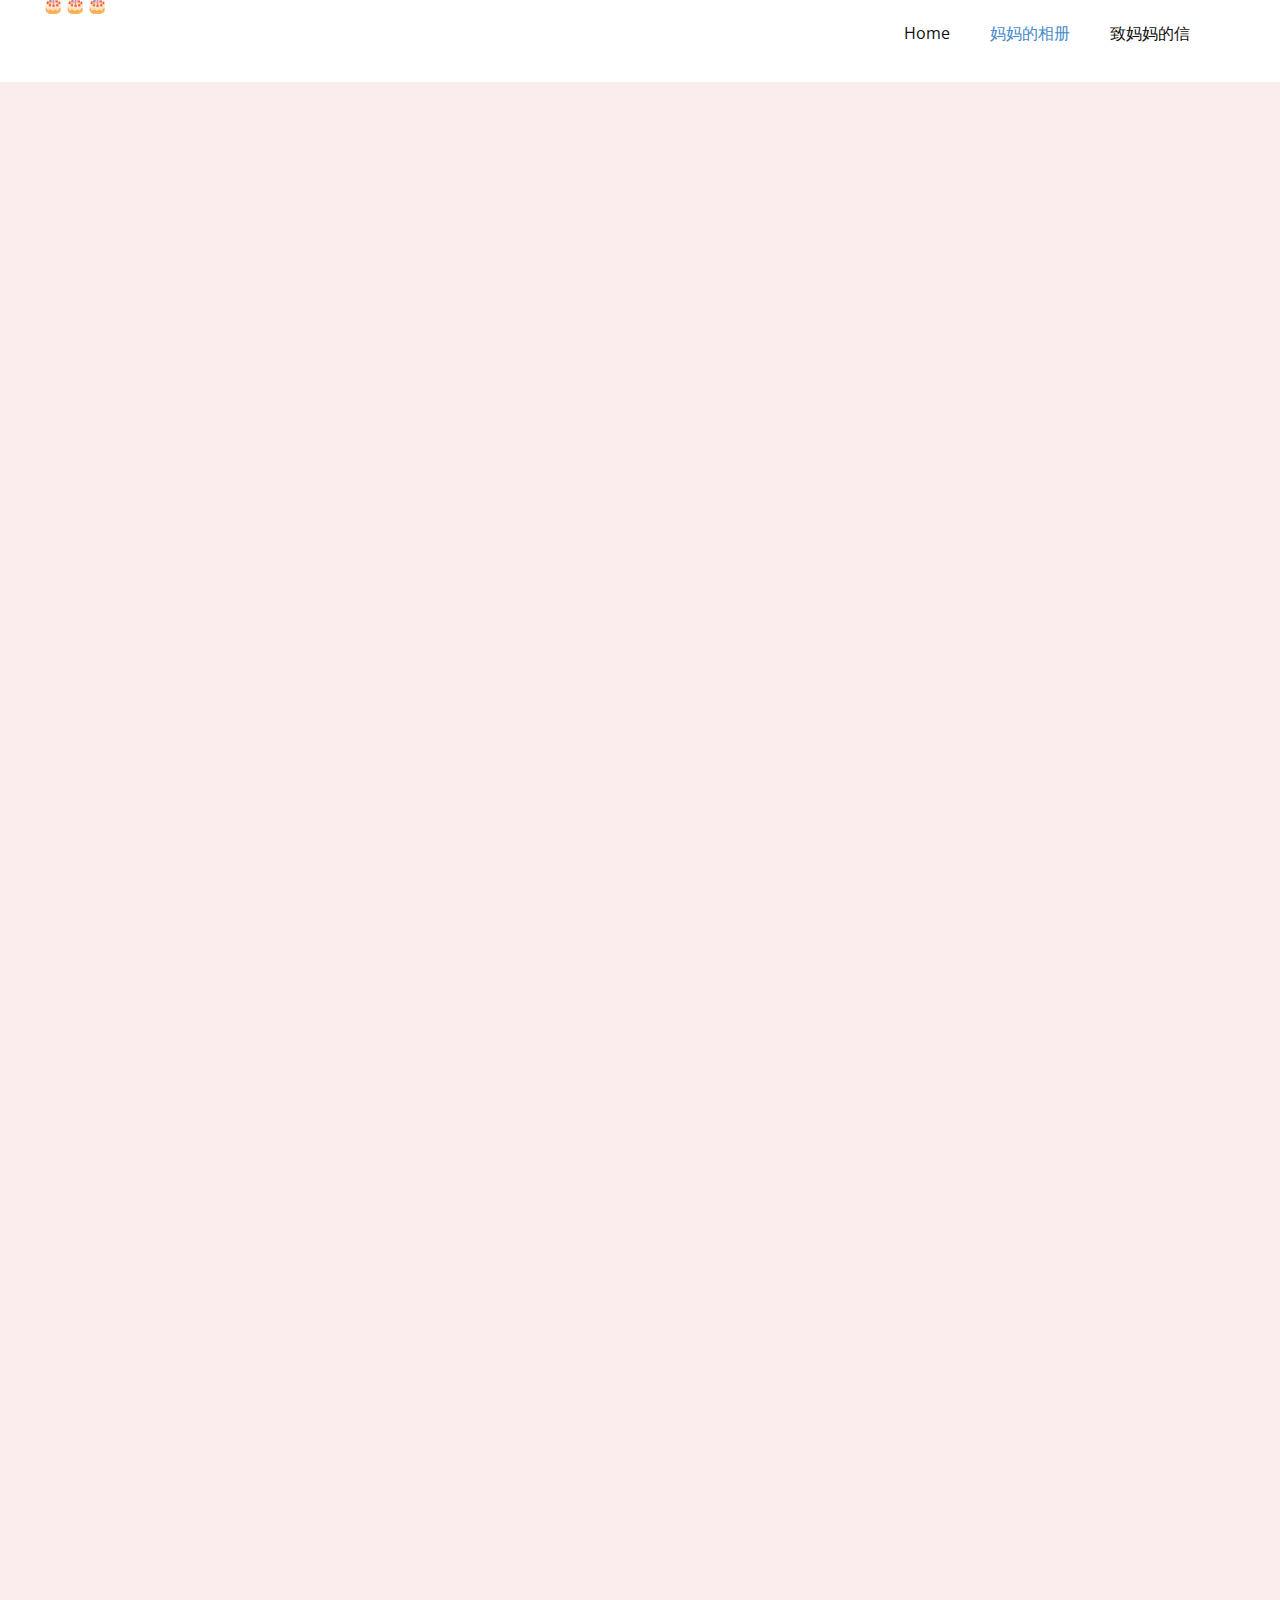
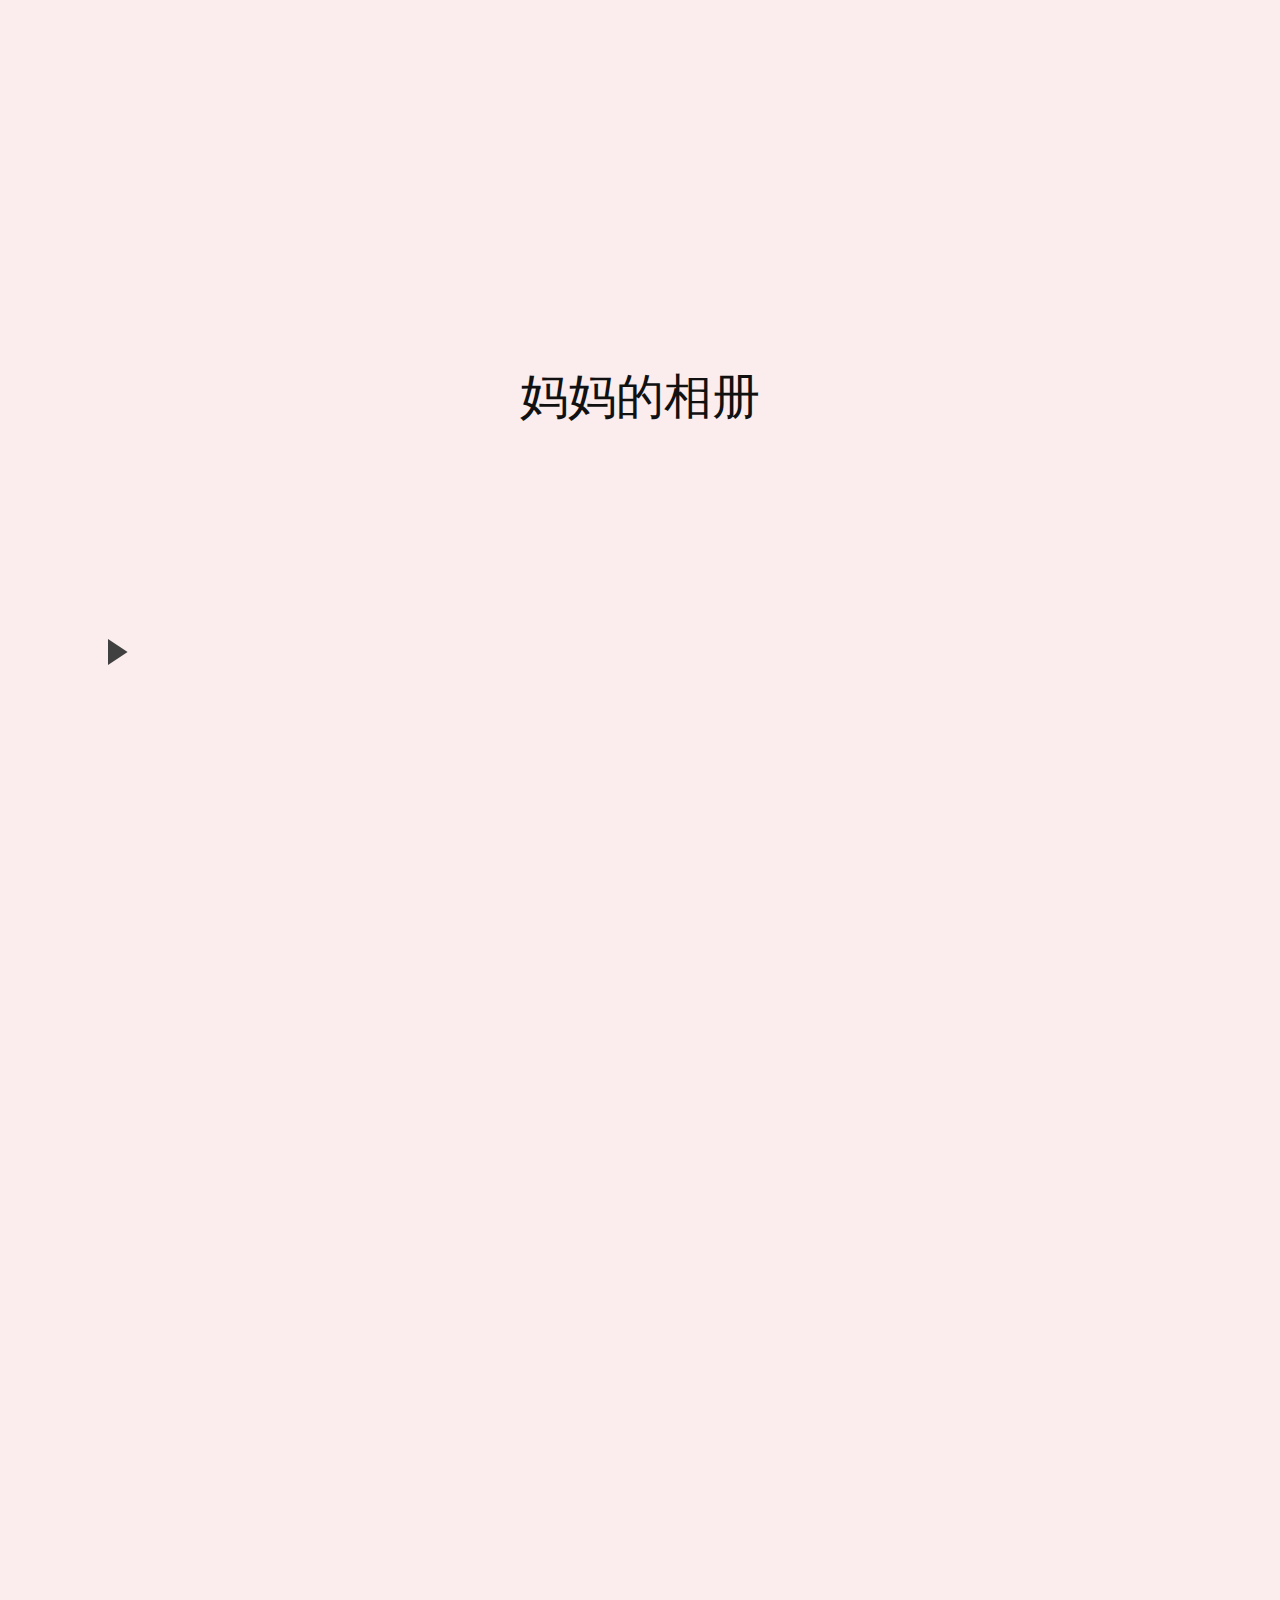
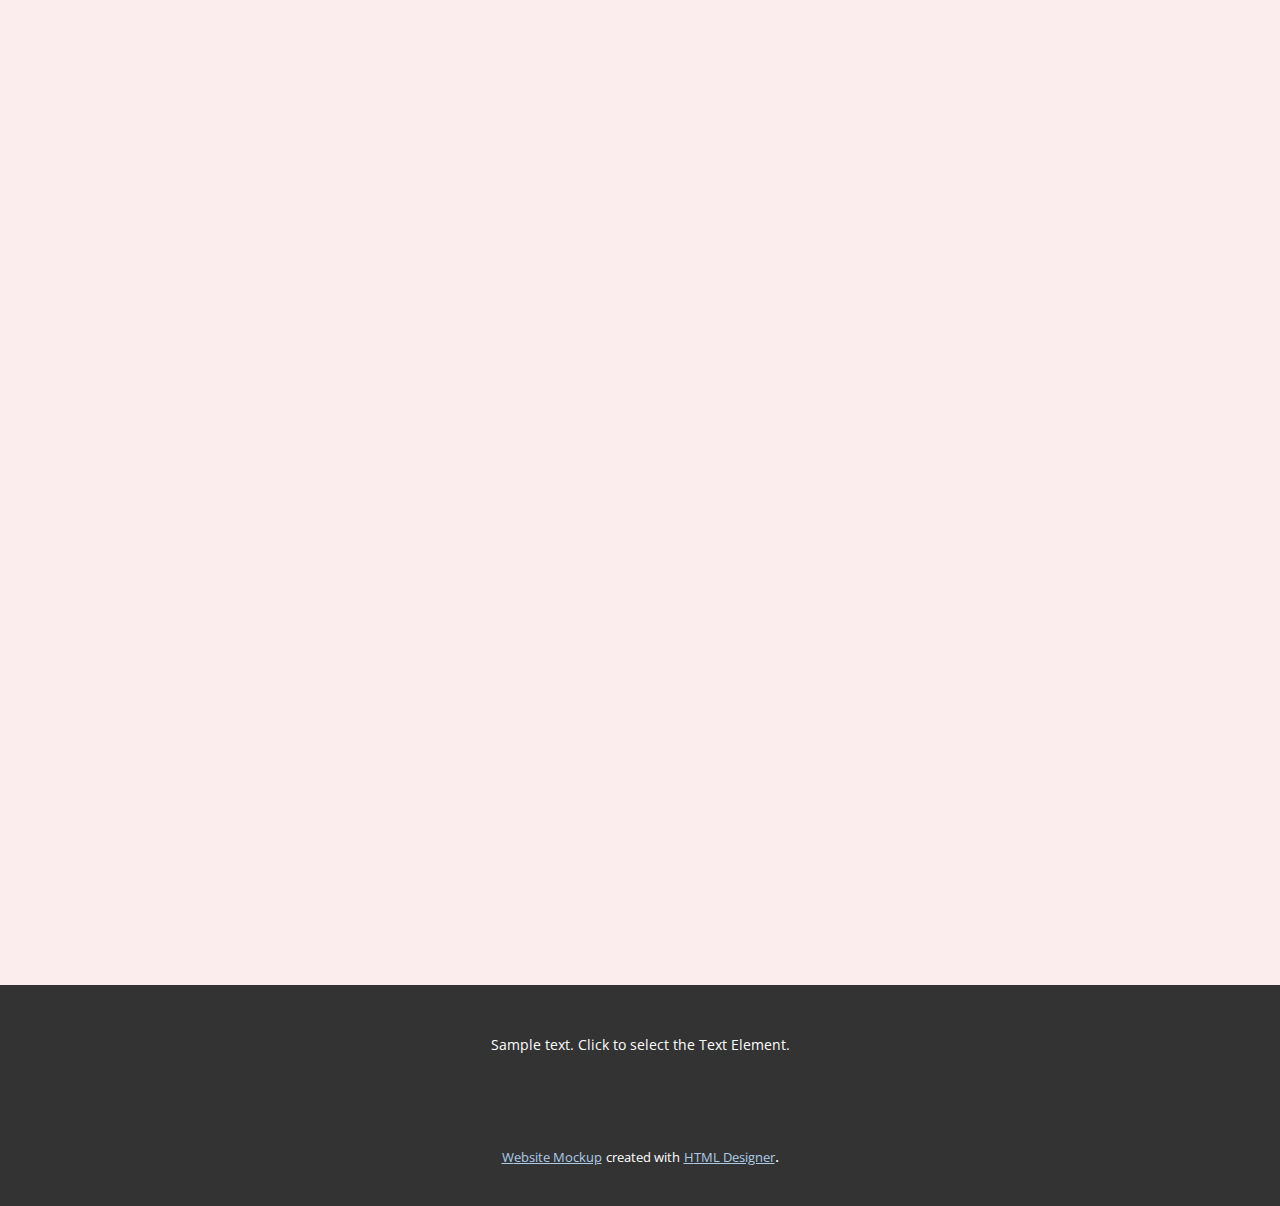
<file: 妈妈的相册.html>
<!DOCTYPE html>
<html style="font-size: 16px;" lang="en"><head>
    <meta name="viewport" content="width=device-width, initial-scale=1.0">
    <meta charset="utf-8">
    <meta name="keywords" content="妈妈的相册">
    <meta name="description" content="">
    <title>妈妈的相册</title>
    <link rel="stylesheet" href="nicepage.css" media="screen">
<link rel="stylesheet" href="妈妈的相册.css" media="screen">
    <script class="u-script" type="text/javascript" src="jquery.js" defer=""></script>
    <script class="u-script" type="text/javascript" src="nicepage.js" defer=""></script>
    <meta name="generator" content="Nicepage 6.2.1, nicepage.com">
    <link id="u-theme-google-font" rel="stylesheet" href="https://fonts.googleapis.com/css?family=Roboto:100,100i,300,300i,400,400i,500,500i,700,700i,900,900i|Open+Sans:300,300i,400,400i,500,500i,600,600i,700,700i,800,800i">
    
    
    
    <script type="application/ld+json">{
		"@context": "http://schema.org",
		"@type": "Organization",
		"name": ""
}</script>
    <meta name="theme-color" content="#478ac9">
    <meta property="og:title" content="妈妈的相册">
    <meta property="og:type" content="website">
  <meta data-intl-tel-input-cdn-path="intlTelInput/"></head>
  <body data-path-to-root="./" data-include-products="false" class="u-body u-xl-mode" data-lang="en"><header class="u-clearfix u-header u-header" id="sec-77c5"><div class="u-clearfix u-sheet u-sheet-1">
        <h6 class="u-text u-text-default-xs u-text-1">🎂🎂🎂</h6>
        <nav class="u-menu u-menu-one-level u-offcanvas u-menu-1">
          <div class="menu-collapse" style="font-size: 1rem; letter-spacing: 0px;">
            <a class="u-button-style u-custom-left-right-menu-spacing u-custom-padding-bottom u-custom-top-bottom-menu-spacing u-nav-link u-text-active-palette-1-base u-text-hover-palette-2-base" href="#">
              <svg class="u-svg-link" viewBox="0 0 24 24"><use xmlns:xlink="http://www.w3.org/1999/xlink" xlink:href="#menu-hamburger"></use></svg>
              <svg class="u-svg-content" version="1.1" id="menu-hamburger" viewBox="0 0 16 16" x="0px" y="0px" xmlns:xlink="http://www.w3.org/1999/xlink" xmlns="http://www.w3.org/2000/svg"><g><rect y="1" width="16" height="2"></rect><rect y="7" width="16" height="2"></rect><rect y="13" width="16" height="2"></rect>
</g></svg>
            </a>
          </div>
          <div class="u-custom-menu u-nav-container">
            <ul class="u-nav u-unstyled u-nav-1"><li class="u-nav-item"><a class="u-button-style u-nav-link u-text-active-palette-1-base u-text-hover-palette-2-base" href="Home.html" style="padding: 10px 20px;">Home</a>
</li><li class="u-nav-item"><a class="u-button-style u-nav-link u-text-active-palette-1-base u-text-hover-palette-2-base" href="妈妈的相册.html" target="_blank" style="padding: 10px 20px;">妈妈的相册</a>
</li><li class="u-nav-item"><a class="u-button-style u-nav-link u-text-active-palette-1-base u-text-hover-palette-2-base" href="致妈妈的信.html" style="padding: 10px 20px;">致妈妈的信</a>
</li></ul>
          </div>
          <div class="u-custom-menu u-nav-container-collapse">
            <div class="u-black u-container-style u-inner-container-layout u-opacity u-opacity-95 u-sidenav">
              <div class="u-inner-container-layout u-sidenav-overflow">
                <div class="u-menu-close"></div>
                <ul class="u-align-center u-nav u-popupmenu-items u-unstyled u-nav-2"><li class="u-nav-item"><a class="u-button-style u-nav-link" href="Home.html">Home</a>
</li><li class="u-nav-item"><a class="u-button-style u-nav-link" href="妈妈的相册.html" target="_blank">妈妈的相册</a>
</li><li class="u-nav-item"><a class="u-button-style u-nav-link" href="致妈妈的信.html">致妈妈的信</a>
</li></ul>
              </div>
            </div>
            <div class="u-black u-menu-overlay u-opacity u-opacity-70"></div>
          </div>
        </nav>
      </div></header>
    <section class="u-align-center u-clearfix u-palette-2-light-3 u-section-1" id="sec-fc24">
      <div class="u-clearfix u-sheet u-valign-middle-lg u-valign-middle-md u-valign-middle-sm u-valign-middle-xl u-sheet-1">
        <h2 class="u-text u-text-default u-text-1">妈妈的相册</h2>
        <div class="u-expanded-width u-gallery u-layout-grid u-lightbox u-show-text-on-hover u-gallery-1">
          <div class="u-gallery-inner u-gallery-inner-1">
            <div class="u-effect-fade u-gallery-item">
              <div class="u-back-slide" data-image-width="960" data-image-height="1280">
                <img class="u-back-image u-expanded u-back-image-1" src="images/59b83bf3aa3fca5c7e4d13f0ef463040.JPG">
              </div>
              <div class="u-over-slide u-shading u-over-slide-1"></div>
            </div>
            <div class="u-effect-fade u-gallery-item">
              <div class="u-back-slide" data-image-width="1080" data-image-height="1440">
                <img class="u-back-image u-expanded" src="images/33e49e8b97ba738f79659b0a6777ecff.JPG">
              </div>
              <div class="u-over-slide u-shading u-over-slide-2"></div>
            </div>
            <div class="u-effect-fade u-gallery-item" data-image-width="960" data-image-height="1280">
              <div class="u-back-slide">
                <img class="u-back-image u-expanded u-back-image-3" src="images/ad7787037491a586c0a735cd1993282c.JPG">
              </div>
              <div class="u-over-slide u-shading u-over-slide-3"></div>
            </div>
            <div class="u-effect-fade u-gallery-item">
              <div class="u-back-slide" data-image-width="1728" data-image-height="2303">
                <img class="u-back-image u-expanded u-back-image-4" src="images/974aaf04741efeb97754e1443c624d7e.JPG">
              </div>
              <div class="u-over-slide u-shading u-over-slide-4"></div>
            </div>
            <div class="u-effect-fade u-gallery-item">
              <div class="u-back-slide" data-image-width="1280" data-image-height="1706">
                <img class="u-back-image u-expanded" src="images/ae847be8420e7ff7d8df4d9ab46be010.JPG">
              </div>
              <div class="u-over-slide u-shading u-over-slide-5"></div>
            </div>
            <div class="u-effect-fade u-gallery-item">
              <div class="u-back-slide" data-image-width="1280" data-image-height="1706">
                <img class="u-back-image u-expanded u-back-image-6" src="images/8cf87f7a82297b5148a8fe2e7bba5b22.JPG">
              </div>
              <div class="u-over-slide u-shading u-over-slide-6"></div>
            </div>
            <div class="u-effect-fade u-gallery-item">
              <div class="u-back-slide" data-image-width="960" data-image-height="1280">
                <img class="u-back-image u-expanded" src="images/530977e6cf435b5cd26da4771537c23c.JPG">
              </div>
              <div class="u-over-slide u-shading u-over-slide-7"></div>
            </div>
            <div class="u-effect-fade u-gallery-item">
              <div class="u-back-slide" data-image-width="1080" data-image-height="1440">
                <img class="u-back-image u-expanded u-back-image-8" src="images/20e81c04ca1c5e62754de295457be5f6.JPG">
              </div>
              <div class="u-over-slide u-shading u-over-slide-8"></div>
            </div>
            <div class="u-effect-fade u-gallery-item" data-image-width="2160" data-image-height="3840">
              <div class="u-back-slide">
                <img class="u-back-image u-expanded u-back-image-9" src="images/470e4e37c5b485230100ca813efe87a2.JPG">
              </div>
              <div class="u-over-slide u-shading u-over-slide-9"></div>
            </div>
            <div class="u-effect-fade u-gallery-item">
              <div class="u-back-slide" data-image-width="2160" data-image-height="3840">
                <img class="u-back-image u-expanded u-back-image-10" src="images/cf592358cce5dc96b93a38be5d5747e0.JPG">
              </div>
              <div class="u-over-slide u-shading u-over-slide-10"></div>
            </div>
            <div class="u-effect-fade u-gallery-item">
              <div class="u-back-slide" data-image-width="1280" data-image-height="1706">
                <img class="u-back-image u-expanded u-back-image-11" src="images/2389edf2a3b2fc90e0d681edf69503dd.JPG">
              </div>
              <div class="u-over-slide u-shading u-over-slide-11"></div>
            </div>
            <div class="u-effect-fade u-gallery-item">
              <div class="u-back-slide" data-image-width="960" data-image-height="1280">
                <img class="u-back-image u-expanded u-back-image-12" src="images/60ced4511194eb16ceacfc3bbd65c258.JPG">
              </div>
              <div class="u-over-slide u-shading u-over-slide-12"></div>
            </div>
            <div class="u-effect-fade u-gallery-item">
              <div class="u-back-slide" data-image-width="1280" data-image-height="960">
                <img class="u-back-image u-expanded" src="images/6988cb4635d9768248a816a8a7f43add3.JPG">
              </div>
              <div class="u-over-slide u-shading u-over-slide-13"></div>
            </div>
            <div class="u-effect-fade u-gallery-item">
              <div class="u-back-slide" data-image-width="1280" data-image-height="1706">
                <img class="u-back-image u-expanded u-back-image-14" src="images/f9f2a3ddb01c4545b1f1e1fdac14c307.JPG">
              </div>
              <div class="u-over-slide u-shading u-over-slide-14"></div>
            </div>
            <div class="u-effect-fade u-gallery-item">
              <div class="u-back-slide" data-image-width="539" data-image-height="655">
                <img class="u-back-image u-expanded u-back-image-15" src="images/9bbba67a2cf44cd2a7c7accaaa1828fc.JPG">
              </div>
              <div class="u-over-slide u-shading u-over-slide-15"></div>
            </div>
          </div>
        </div>
        <div class="custom-expanded u-audio u-container-style u-palette-2-light-3 u-uploaded-audio u-audio-1">
          <div class="u-audio-main-layout-wrapper">
            <div class="u-audio-cover-layout u-hidden">
              <div style="background-image:url('[data-uri]')" class="u-audio-cover" data-hook="cover"></div>
            </div>
            <div class="u-audio-main-layout">
              <div class="u-audio-upper-layout">
                <div class="player-track-meta">
                  <span class="track-name u-hidden">Track name</span>
                  <span class="artist-name u-hidden">Artist name</span>
                </div>
              </div>
              <div class="u-audio-lower-layout">
                <div class="player-controls">
                  <div class="u-play-layout u-text-grey-75">
                    <button class="player-play-btn" role="button" data-playing="false">
                      <div class="player-icon-play">
                        <svg xmlns="http://www.w3.org/2000/svg" width="24" height="24" viewBox="0 0 24 24" fill="currentColor"><polygon class="icon-play" points="19.05 12 6 3.36 6 20.64 19.05 12"></polygon><rect class="icon-container" width="24" height="24"></rect></svg>
                      </div>
                      <div class="player-icon-pause u-hidden">
                        <svg xmlns="http://www.w3.org/2000/svg" width="24" height="24" viewBox="0 0 24 24" fill="currentColor"><g><rect class="icon-pause" x="6" y="3.26" width="4" height="17.48"></rect><rect class="icon-pause" x="14" y="3.26" width="4" height="17.48"></rect>
</g><rect class="icon-container" width="24" height="24"></rect></svg>
                      </div>
                    </button>
                  </div>
                  <div class="player-timeline">
                    <div class="u-grey-25 u-hidden u-player-progress">
                      <div class="u-grey-75 u-player-progress-filled" style="flex-basis:30%"></div>
                    </div>
                    <div class="player-time u-hidden">
                      <span class="player-time-current">00:00</span>/ <span class="player-time-duration">00:10</span>
                    </div>
                  </div>
                </div>
              </div>
            </div>
          </div>
          <audio src="files/a77a03a9-7792-13c5-c3c6-2b40518e8bc8.mp3" crossorigin="anonymous" preload="metadata"></audio>
        </div>
      </div>
    </section>
    
    
    
    <footer class="u-align-center u-clearfix u-footer u-grey-80 u-footer" id="sec-0541"><div class="u-clearfix u-sheet u-valign-middle-xs u-sheet-1">
        <p class="u-small-text u-text u-text-variant u-text-1">Sample text. Click to select the Text Element.</p>
      </div></footer>
    <section class="u-backlink u-clearfix u-grey-80">
      <a class="u-link" href="https://nicepage.com/website-mockup" target="_blank">
        <span>Website Mockup</span>
      </a>
      <p class="u-text">
        <span>created with</span>
      </p>
      <a class="u-link" href="https://nicepage.com/html-website-builder" target="_blank">
        <span>HTML Designer</span>
      </a>. 
    </section>
  
</body></html>
</file>
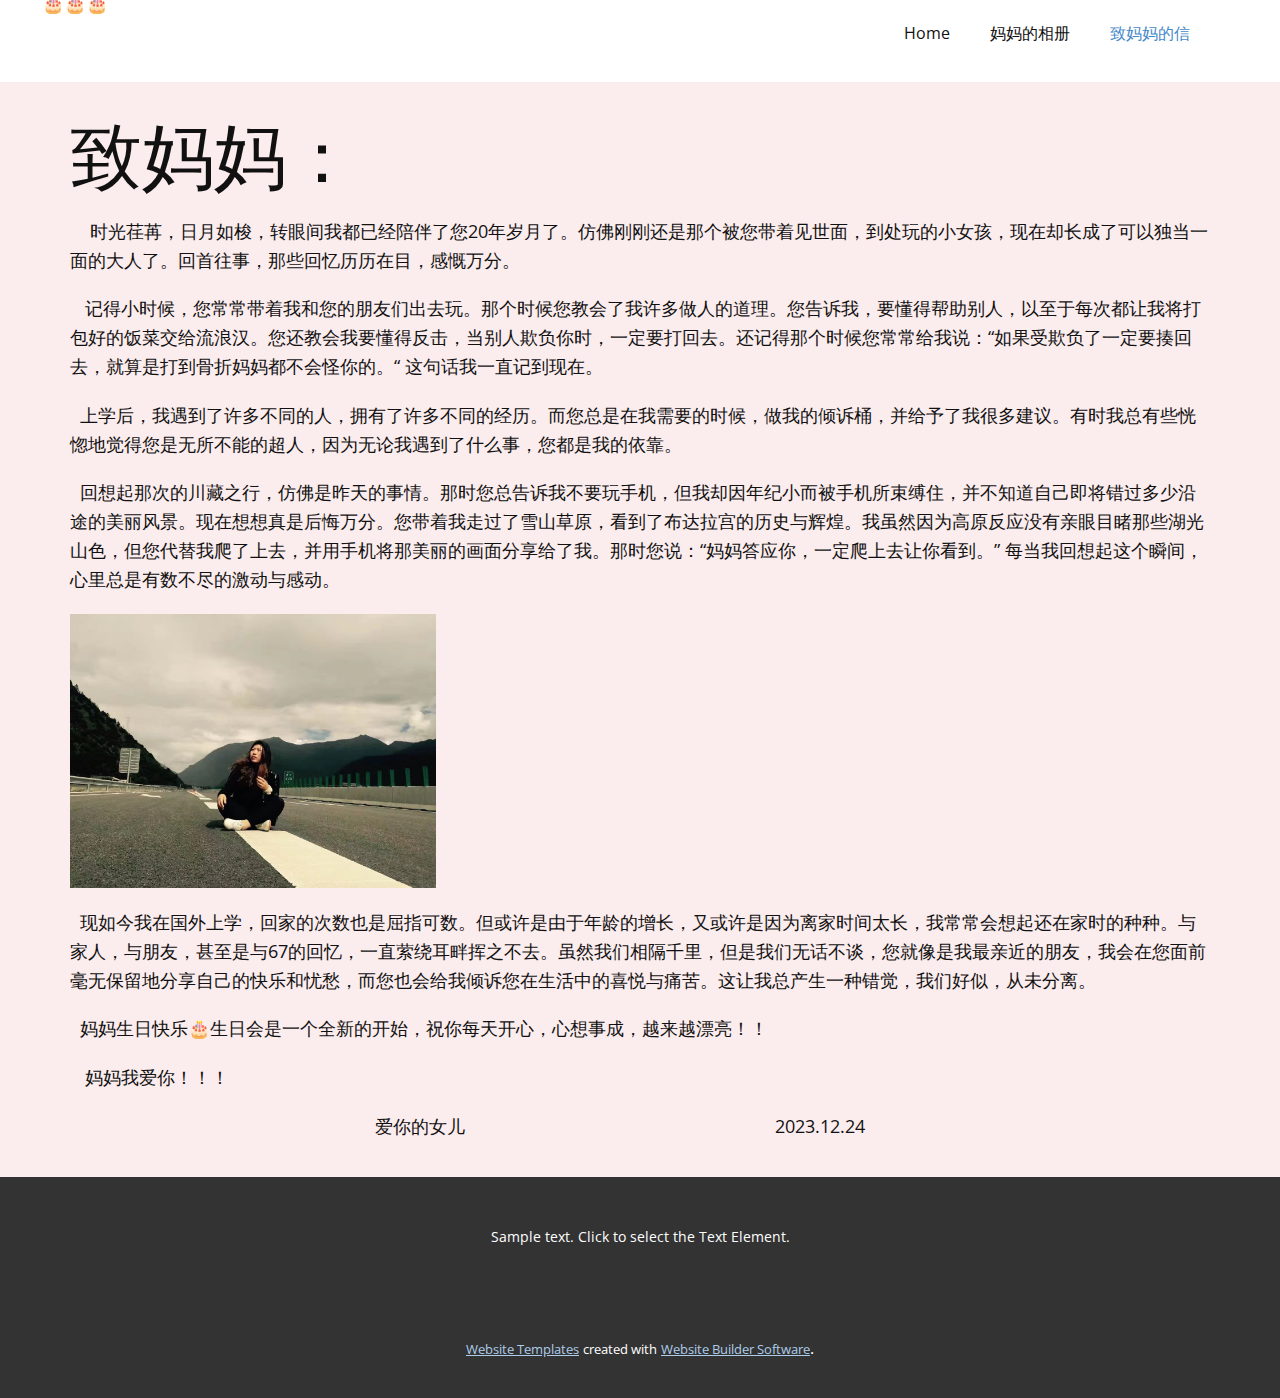
<file: 致妈妈的信.html>
<!DOCTYPE html>
<html style="font-size: 16px;" lang="en"><head>
    <meta name="viewport" content="width=device-width, initial-scale=1.0">
    <meta charset="utf-8">
    <meta name="keywords" content="致妈妈：">
    <meta name="description" content="">
    <title>致妈妈的信</title>
    <link rel="stylesheet" href="nicepage.css" media="screen">
<link rel="stylesheet" href="致妈妈的信.css" media="screen">
    <script class="u-script" type="text/javascript" src="jquery.js" defer=""></script>
    <script class="u-script" type="text/javascript" src="nicepage.js" defer=""></script>
    <meta name="generator" content="Nicepage 6.2.1, nicepage.com">
    <link id="u-theme-google-font" rel="stylesheet" href="https://fonts.googleapis.com/css?family=Roboto:100,100i,300,300i,400,400i,500,500i,700,700i,900,900i|Open+Sans:300,300i,400,400i,500,500i,600,600i,700,700i,800,800i">
    
    
    
    <script type="application/ld+json">{
		"@context": "http://schema.org",
		"@type": "Organization",
		"name": ""
}</script>
    <meta name="theme-color" content="#478ac9">
    <meta property="og:title" content="致妈妈的信">
    <meta property="og:type" content="website">
  <meta data-intl-tel-input-cdn-path="intlTelInput/"></head>
  <body data-path-to-root="./" data-include-products="false" class="u-body u-xl-mode" data-lang="en"><header class="u-clearfix u-header u-header" id="sec-77c5"><div class="u-clearfix u-sheet u-sheet-1">
        <h6 class="u-text u-text-default-xs u-text-1">🎂🎂🎂</h6>
        <nav class="u-menu u-menu-one-level u-offcanvas u-menu-1">
          <div class="menu-collapse" style="font-size: 1rem; letter-spacing: 0px;">
            <a class="u-button-style u-custom-left-right-menu-spacing u-custom-padding-bottom u-custom-top-bottom-menu-spacing u-nav-link u-text-active-palette-1-base u-text-hover-palette-2-base" href="#">
              <svg class="u-svg-link" viewBox="0 0 24 24"><use xmlns:xlink="http://www.w3.org/1999/xlink" xlink:href="#menu-hamburger"></use></svg>
              <svg class="u-svg-content" version="1.1" id="menu-hamburger" viewBox="0 0 16 16" x="0px" y="0px" xmlns:xlink="http://www.w3.org/1999/xlink" xmlns="http://www.w3.org/2000/svg"><g><rect y="1" width="16" height="2"></rect><rect y="7" width="16" height="2"></rect><rect y="13" width="16" height="2"></rect>
</g></svg>
            </a>
          </div>
          <div class="u-custom-menu u-nav-container">
            <ul class="u-nav u-unstyled u-nav-1"><li class="u-nav-item"><a class="u-button-style u-nav-link u-text-active-palette-1-base u-text-hover-palette-2-base" href="Home.html" style="padding: 10px 20px;">Home</a>
</li><li class="u-nav-item"><a class="u-button-style u-nav-link u-text-active-palette-1-base u-text-hover-palette-2-base" href="妈妈的相册.html" target="_blank" style="padding: 10px 20px;">妈妈的相册</a>
</li><li class="u-nav-item"><a class="u-button-style u-nav-link u-text-active-palette-1-base u-text-hover-palette-2-base" href="致妈妈的信.html" style="padding: 10px 20px;">致妈妈的信</a>
</li></ul>
          </div>
          <div class="u-custom-menu u-nav-container-collapse">
            <div class="u-black u-container-style u-inner-container-layout u-opacity u-opacity-95 u-sidenav">
              <div class="u-inner-container-layout u-sidenav-overflow">
                <div class="u-menu-close"></div>
                <ul class="u-align-center u-nav u-popupmenu-items u-unstyled u-nav-2"><li class="u-nav-item"><a class="u-button-style u-nav-link" href="Home.html">Home</a>
</li><li class="u-nav-item"><a class="u-button-style u-nav-link" href="妈妈的相册.html" target="_blank">妈妈的相册</a>
</li><li class="u-nav-item"><a class="u-button-style u-nav-link" href="致妈妈的信.html">致妈妈的信</a>
</li></ul>
              </div>
            </div>
            <div class="u-black u-menu-overlay u-opacity u-opacity-70"></div>
          </div>
        </nav>
      </div></header>
    <section class="u-align-left u-clearfix u-palette-2-light-3 u-section-1" id="sec-9b94">
      <div class="u-clearfix u-sheet u-valign-middle u-sheet-1">
        <div class="fr-view u-clearfix u-rich-text u-text u-text-1">
          <h1 style="text-align: left;">致妈妈：</h1>
          <p>&nbsp; &nbsp; 时光荏苒，日月如梭，转眼间我都已经陪伴了您20年岁月了。仿佛刚刚还是那个被您带着见世面，到处玩的小女孩，现在却长成了可以独当一面的大人了。回首往事，那些回忆历历在目，感慨万分。</p>
          <p>&nbsp; &nbsp;记得小时候，您常常带着我和您的朋友们出去玩。那个时候您教会了我许多做人的道理。您告诉我，要懂得帮助别人，以至于每次都让我将打包好的饭菜交给流浪汉。您还教会我要懂得反击，当别人欺负你时，一定要打回去。还记得那个时候您常常给我说：“如果受欺负了一定要揍回去，就算是打到骨折妈妈都不会怪你的。“ 这句话我一直记到现在。</p>
          <p>&nbsp; 上学后，我遇到了许多不同的人，拥有了许多不同的经历。而您总是在我需要的时候，做我的倾诉桶，并给予了我很多建议。有时我总有些恍惚地觉得您是无所不能的超人，因为无论我遇到了什么事，您都是我的依靠。</p>
          <p>&nbsp; 回想起那次的川藏之行，仿佛是昨天的事情。那时您总告诉我不要玩手机，但我却因年纪小而被手机所束缚住，并不知道自己即将错过多少沿途的美丽风景。现在想想真是后悔万分。您带着我走过了雪山草原，看到了布达拉宫的历史与辉煌。我虽然因为高原反应没有亲眼目睹那些湖光山色，但您代替我爬了上去，并用手机将那美丽的画面分享给了我。那时您说：“妈妈答应你，一定爬上去让你看到。” 每当我回想起这个瞬间，心里总是有数不尽的激动与感动。</p>
          <p>
            <img align="center" style="width: 366px;" class="fr-dib fr-fic fr-fil" src="images/6988cb4635d9768248a816a8a7f43add3.JPG" width="170">
          </p>
          <p style="text-align: left;">&nbsp; 现如今我在国外上学，回家的次数也是屈指可数。但或许是由于年龄的增长，又或许是因为离家时间太长，我常常会想起还在家时的种种。与家人，与朋友，甚至是与67的回忆，一直萦绕耳畔挥之不去。虽然我们相隔千里，但是我们无话不谈，您就像是我最亲近的朋友，我会在您面前毫无保留地分享自己的快乐和忧愁，而您也会给我倾诉您在生活中的喜悦与痛苦。这让我总产生一种错觉，我们好似，从未分离。</p>
          <p style="text-align: left;">&nbsp; 妈妈生日快乐🎂生日会是一个全新的开始，祝你每天开心，心想事成，越来越漂亮！！</p>
          <p style="text-align: left;">&nbsp; &nbsp;妈妈我爱你！！！</p>
          <p style="text-align: left;">&nbsp; &nbsp; &nbsp; &nbsp; &nbsp; &nbsp; &nbsp; &nbsp; &nbsp; &nbsp; &nbsp; &nbsp; &nbsp; &nbsp; &nbsp; &nbsp; &nbsp; &nbsp; &nbsp; &nbsp; &nbsp; &nbsp; &nbsp; &nbsp; &nbsp; &nbsp; &nbsp; &nbsp; &nbsp; &nbsp; &nbsp;爱你的女儿 &nbsp; &nbsp; &nbsp; &nbsp; &nbsp; &nbsp; &nbsp; &nbsp; &nbsp; &nbsp; &nbsp; &nbsp; &nbsp; &nbsp; &nbsp; &nbsp; &nbsp; &nbsp; &nbsp; &nbsp; &nbsp; &nbsp; &nbsp; &nbsp; &nbsp; &nbsp; &nbsp; &nbsp; &nbsp; &nbsp; &nbsp;2023.12.24</p>
        </div>
      </div>
    </section>
    
    
    
    <footer class="u-align-center u-clearfix u-footer u-grey-80 u-footer" id="sec-0541"><div class="u-clearfix u-sheet u-valign-middle-xs u-sheet-1">
        <p class="u-small-text u-text u-text-variant u-text-1">Sample text. Click to select the Text Element.</p>
      </div></footer>
    <section class="u-backlink u-clearfix u-grey-80">
      <a class="u-link" href="https://nicepage.com/website-templates" target="_blank">
        <span>Website Templates</span>
      </a>
      <p class="u-text">
        <span>created with</span>
      </p>
      <a class="u-link" href="" target="_blank">
        <span>Website Builder Software</span>
      </a>. 
    </section>
  
</body></html>
</file>
